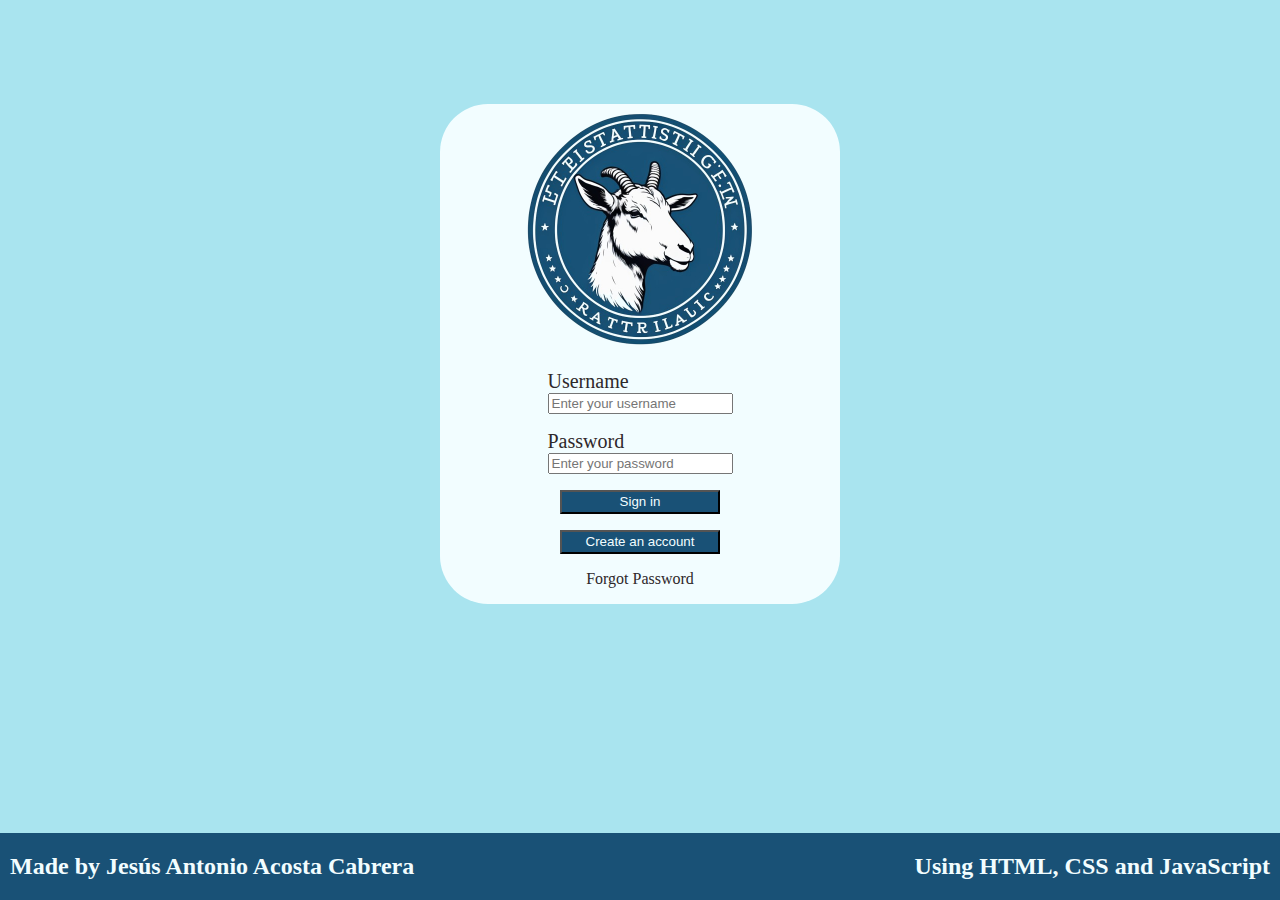
<file: pages/index.html>
<!DOCTYPE html>
<html lang="en">
  <head>
    <meta charset="UTF-8" />
    <meta name="viewport" content="width=device-width, initial-scale=1.0" />
    <title>Institut portal academico</title>
    <link rel="stylesheet" href="../style.css" />
  </head>
  <body>
    <div class="login">
        <img src="../Images/Institut-logo.png" alt="Institut logo">
      <div class="username">
        Username
        <input type="text" name="username" class="username-data" placeholder="Enter your username"/>
      </div>

      <div class="password">
        Password
        <input type="password" name="password" class="password" placeholder="Enter your password"/>
      </div>
      <a href="./home.html"><button type="submit" class="sign-in">Sign in</button></a>
      <a href="./register.html"><button class="create-account">Create an account</button></a>
      <a href="./recover-password.html" class="forgot-password">Forgot Password</a>
    </div>
    <footer>
      <div class="content">
        <h2 class="me">Made by Jesús Antonio Acosta Cabrera</h2>
        <h2 class="tech">Using HTML, CSS and JavaScript</h2>
      </div>
    </footer>
  </body>
</html>
</file>
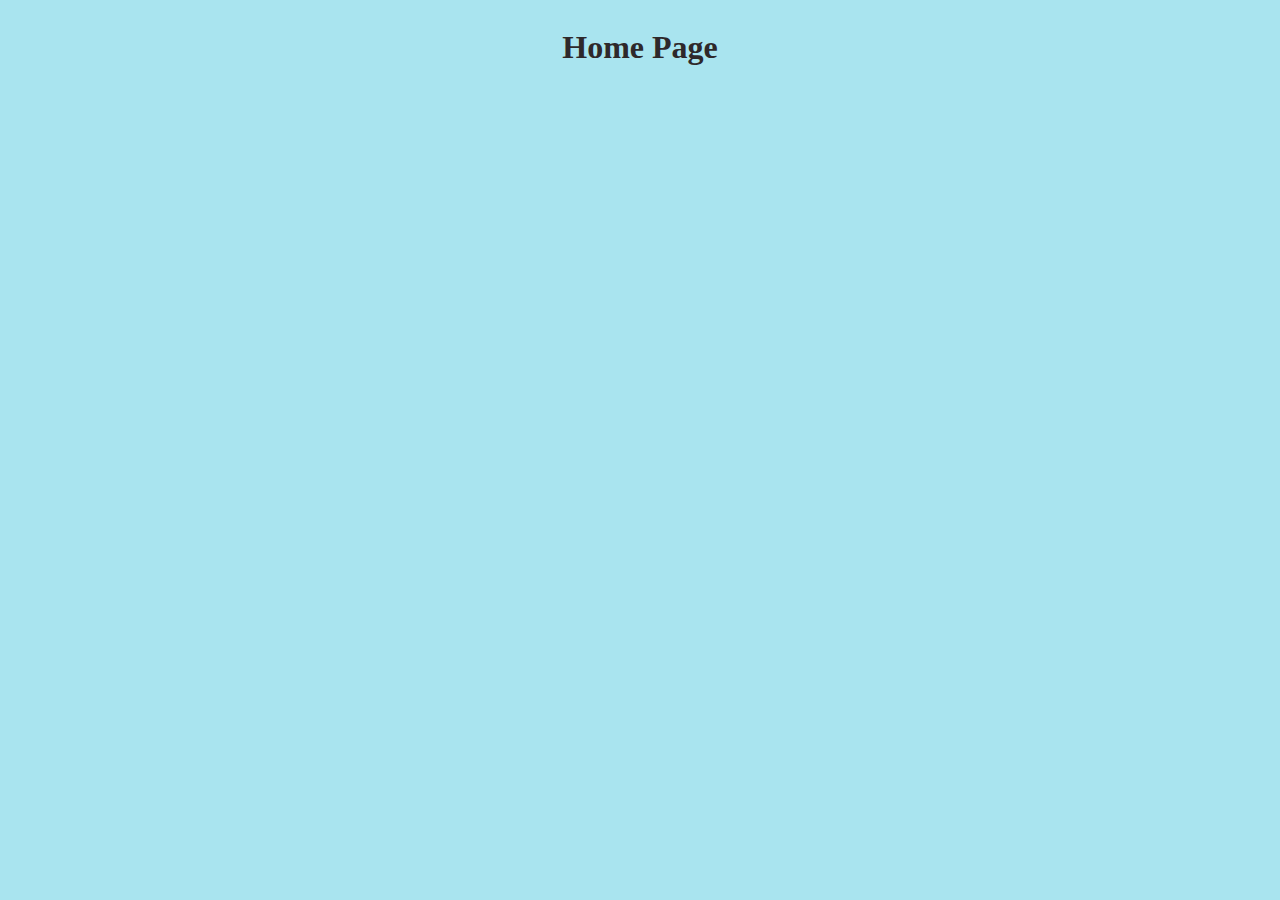
<file: pages/home.html>
<!DOCTYPE html>
<html lang="en">
<head>
    <meta charset="UTF-8">
    <meta name="viewport" content="width=device-width, initial-scale=1.0">
    <title>Document</title>
    <link rel="stylesheet" href="../style.css">
</head>
<body>
    <h1>Home Page</h1>
</body>
</html>
</file>
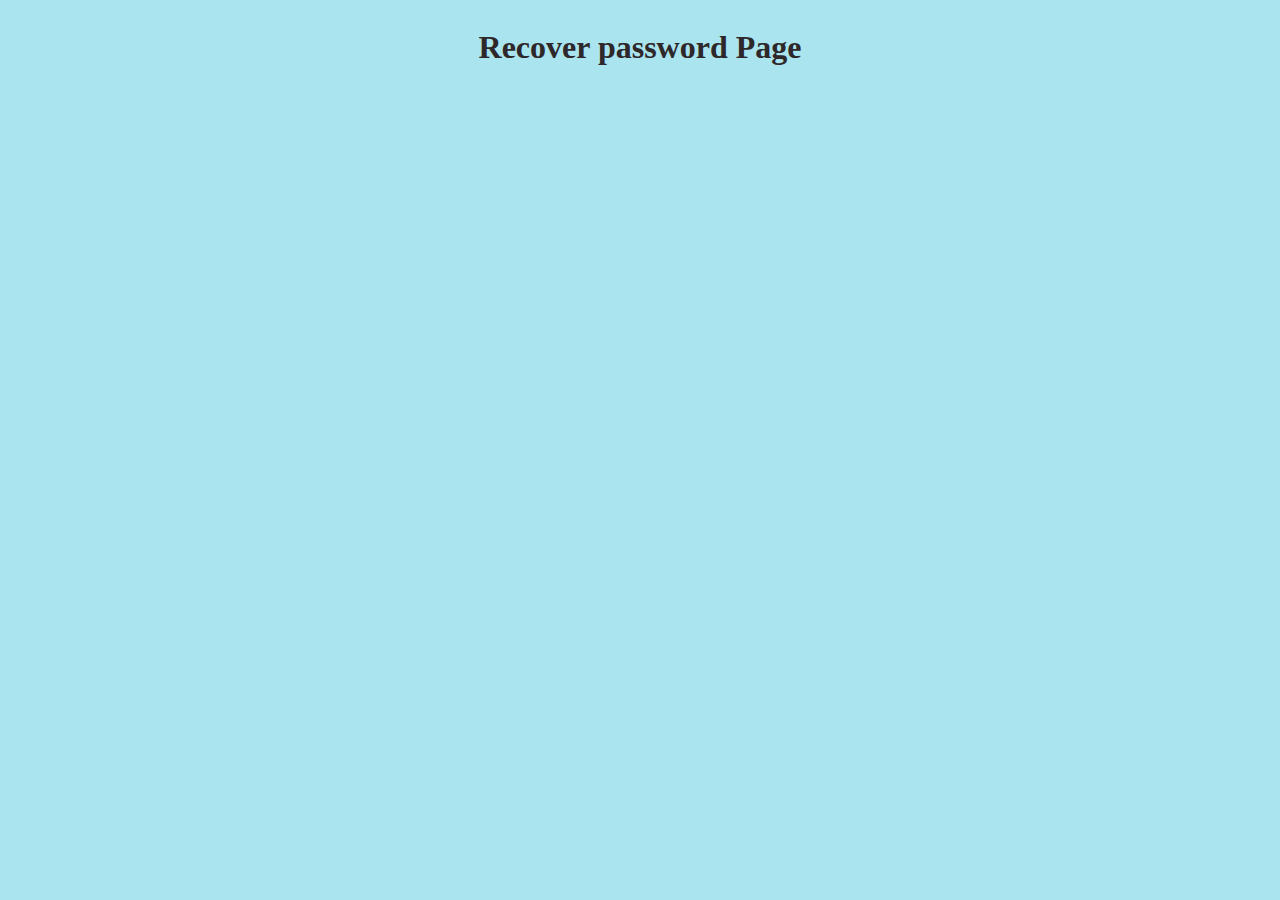
<file: pages/recover-password.html>
<!DOCTYPE html>
<html lang="en">
<head>
    <meta charset="UTF-8">
    <meta name="viewport" content="width=device-width, initial-scale=1.0">
    <title>Document</title>
    <link rel="stylesheet" href="../style.css">
</head>
<body>
    <h1>Recover password Page</h1>
</body>
</html>
</file>
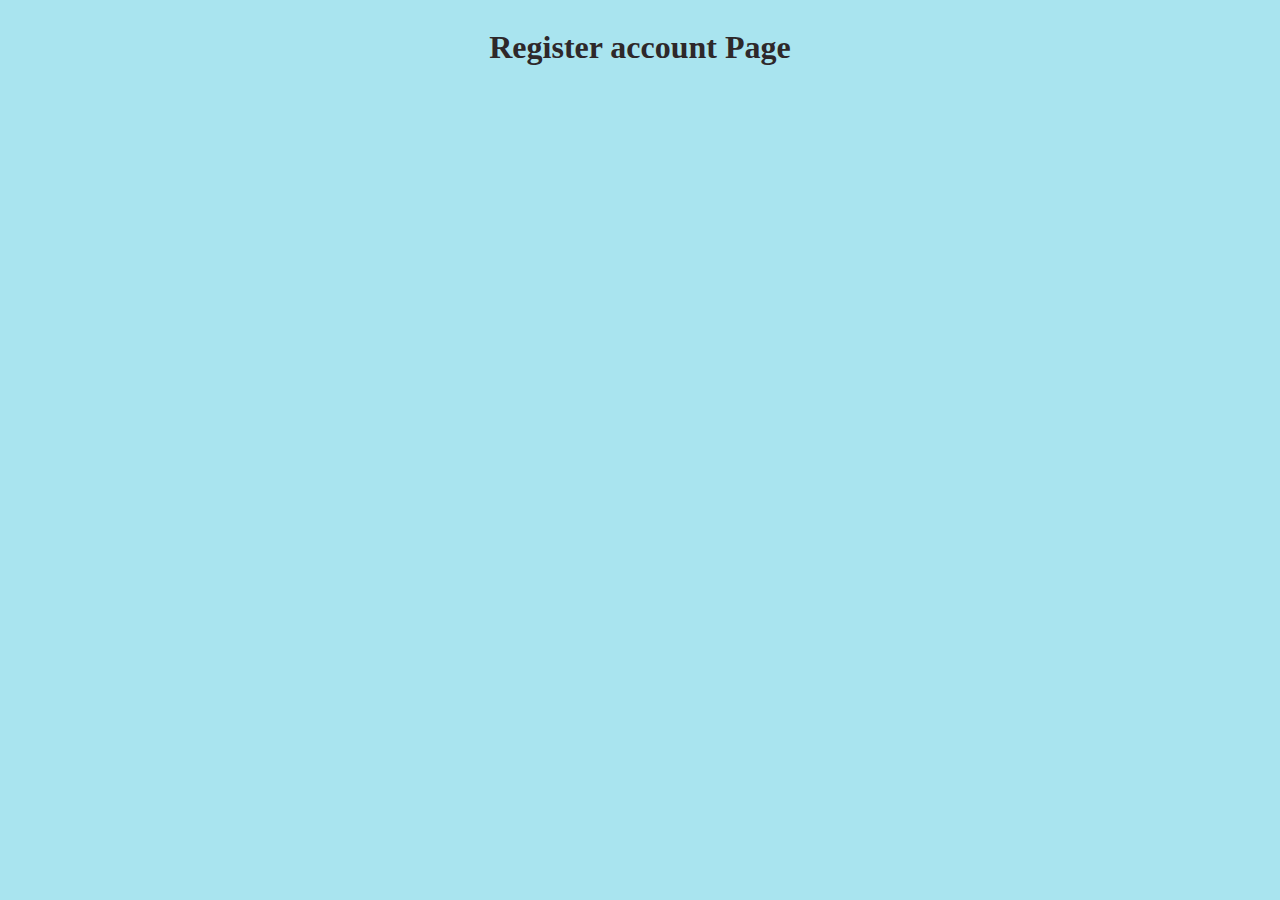
<file: pages/register.html>
<!DOCTYPE html>
<html lang="en">
<head>
    <meta charset="UTF-8">
    <meta name="viewport" content="width=device-width, initial-scale=1.0">
    <title>Document</title>
    <link rel="stylesheet" href="../style.css">
</head>
<body>
    <h1>Register account Page</h1>
</body>
</html>
</file>
<file: style.css>
:root{
    --form-bg-color: #F2FDFF;
    --background-color: #A9E4EF;
    /* --font-color: #FCFFFD; */
    --font-color: #2E282A;
}

*{
    box-sizing: border-box;
}

body{
    display: flex;
    flex-direction: column;
    background: var(--background-color);
    color: var(--font-color);
    align-items: center;
    text-align: center;
}

.login{
    display: flex;
    flex-direction: column;
    min-height: 500px;
    min-width: 400px;
    border-radius: 3rem;
    margin-top: 6rem;
    background: var(--form-bg-color);
    align-items: center;
}

.login > img{
    height: 250px;
    width: 250px;
    margin-bottom: 1rem;
}

.login > .username,
.login > .password{
    font-size: 1.25rem;
    font-weight: 300;
    display: flex;
    flex-direction: column;
    text-align: left;
    margin-bottom: 1rem;
}


.login > .username > .username-data
.login > .password > .password-data{
    width: 200px;
    height: 100px;
}

.login > a > .sign-in,
.login > a > .create-account{
    padding-block: 0.15rem;
    width: 160px;
    margin-bottom: 1rem;
    background: #195176;
    color: var(--form-bg-color);
    transition: all 0.5s;
}

.login > a > .sign-in:hover,
.login > a > .create-account:hover{
    color: #195176;
    background: transparent;
}

.login > .forgot-password {
    text-decoration: none;
    color: var(--font-color);
    font-weight: 300;
}

footer{
    background: #195176;
    display: block;
    position:absolute;
    bottom: 0px;
    width: 100%;
}

footer > .content {
    display: flex;
    color: var(--form-bg-color);
    font-weight: 100;
}

.content > .me{
    display: block;
    position: relative;
    padding-left: 10px;
}

.content > .tech{
    display: block;
    position: absolute;
    right: 10px;
}

.hidden {
    display: none;
}
</file>
